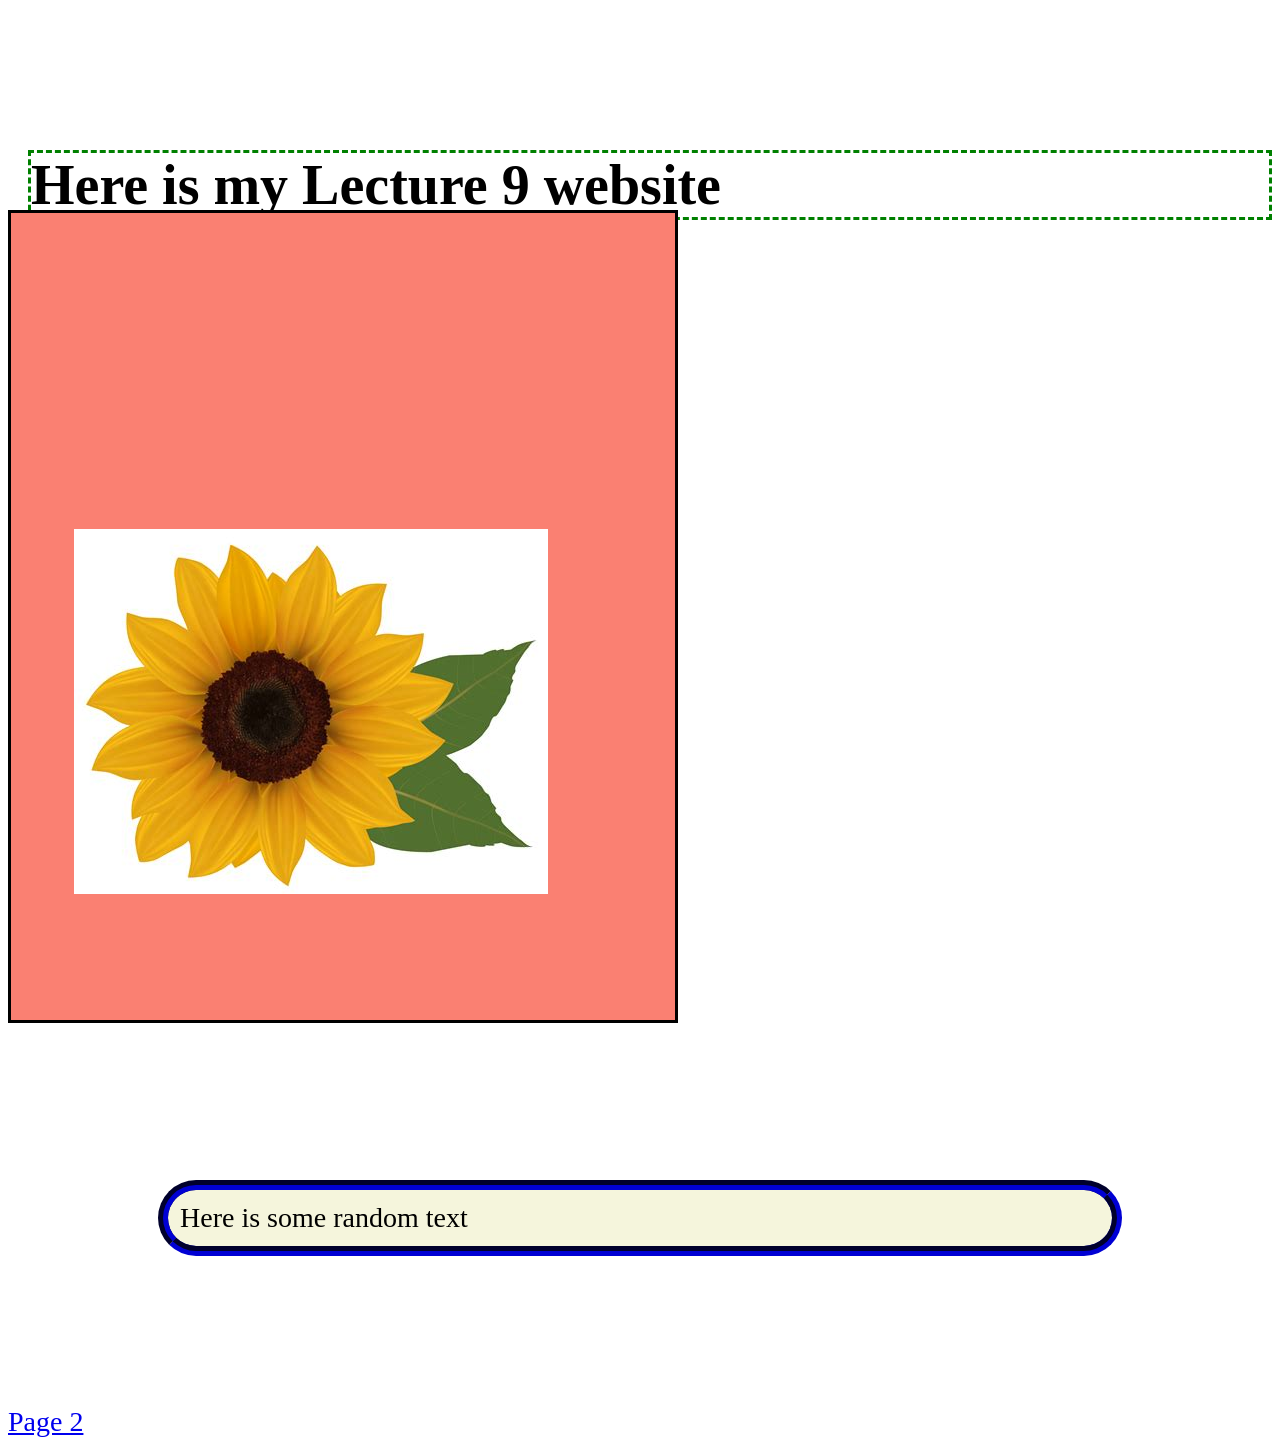
<file: index.html>
<!DOCTYPE html>
<html>
  <head>
    <title>Lecture 9</title>
    <link rel="stylesheet" href="style_1.css">
  </head>
  <body>
    <h1>Here is my Lecture 9 website</h1>
    <img src="flower.jpg" alt="Sunflower">


    <p>Here is some random text</p>
    <a href="Page_2.html">Page 2</a>
  </body>
</html>
</file>
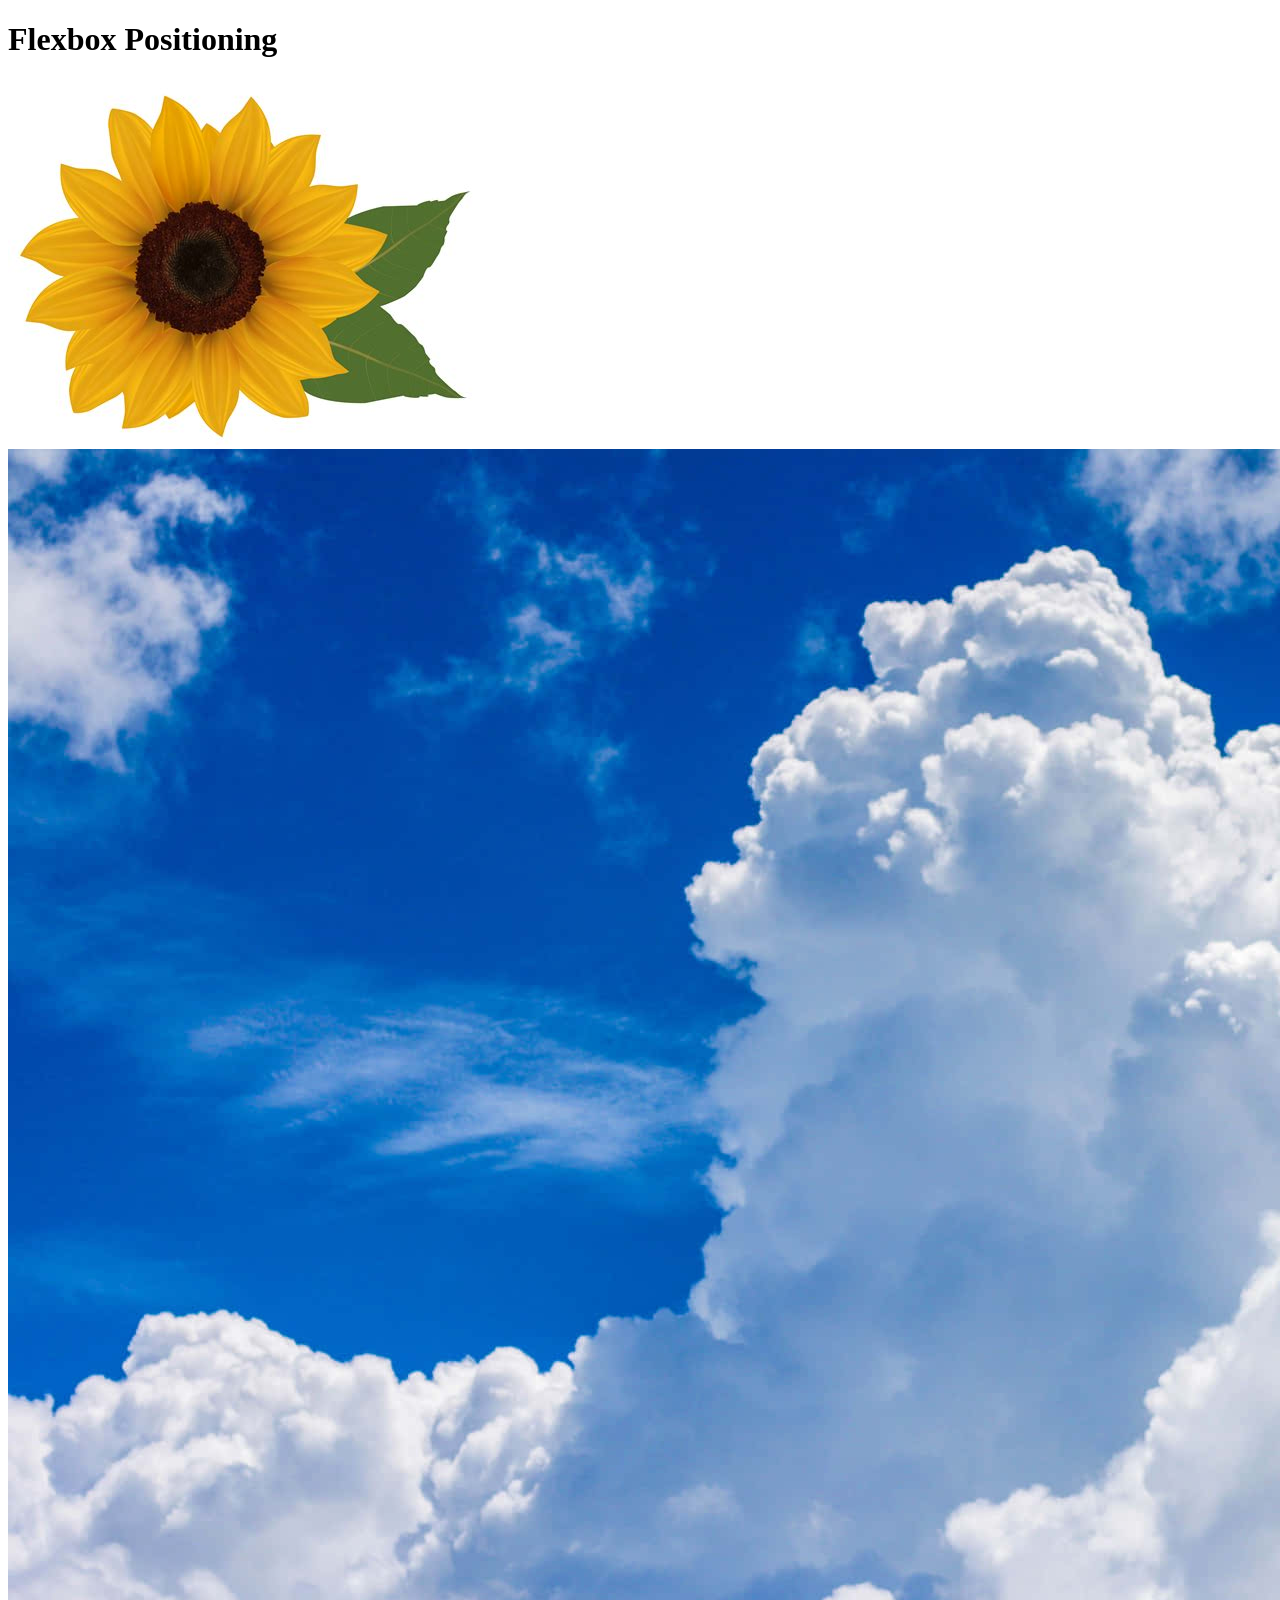
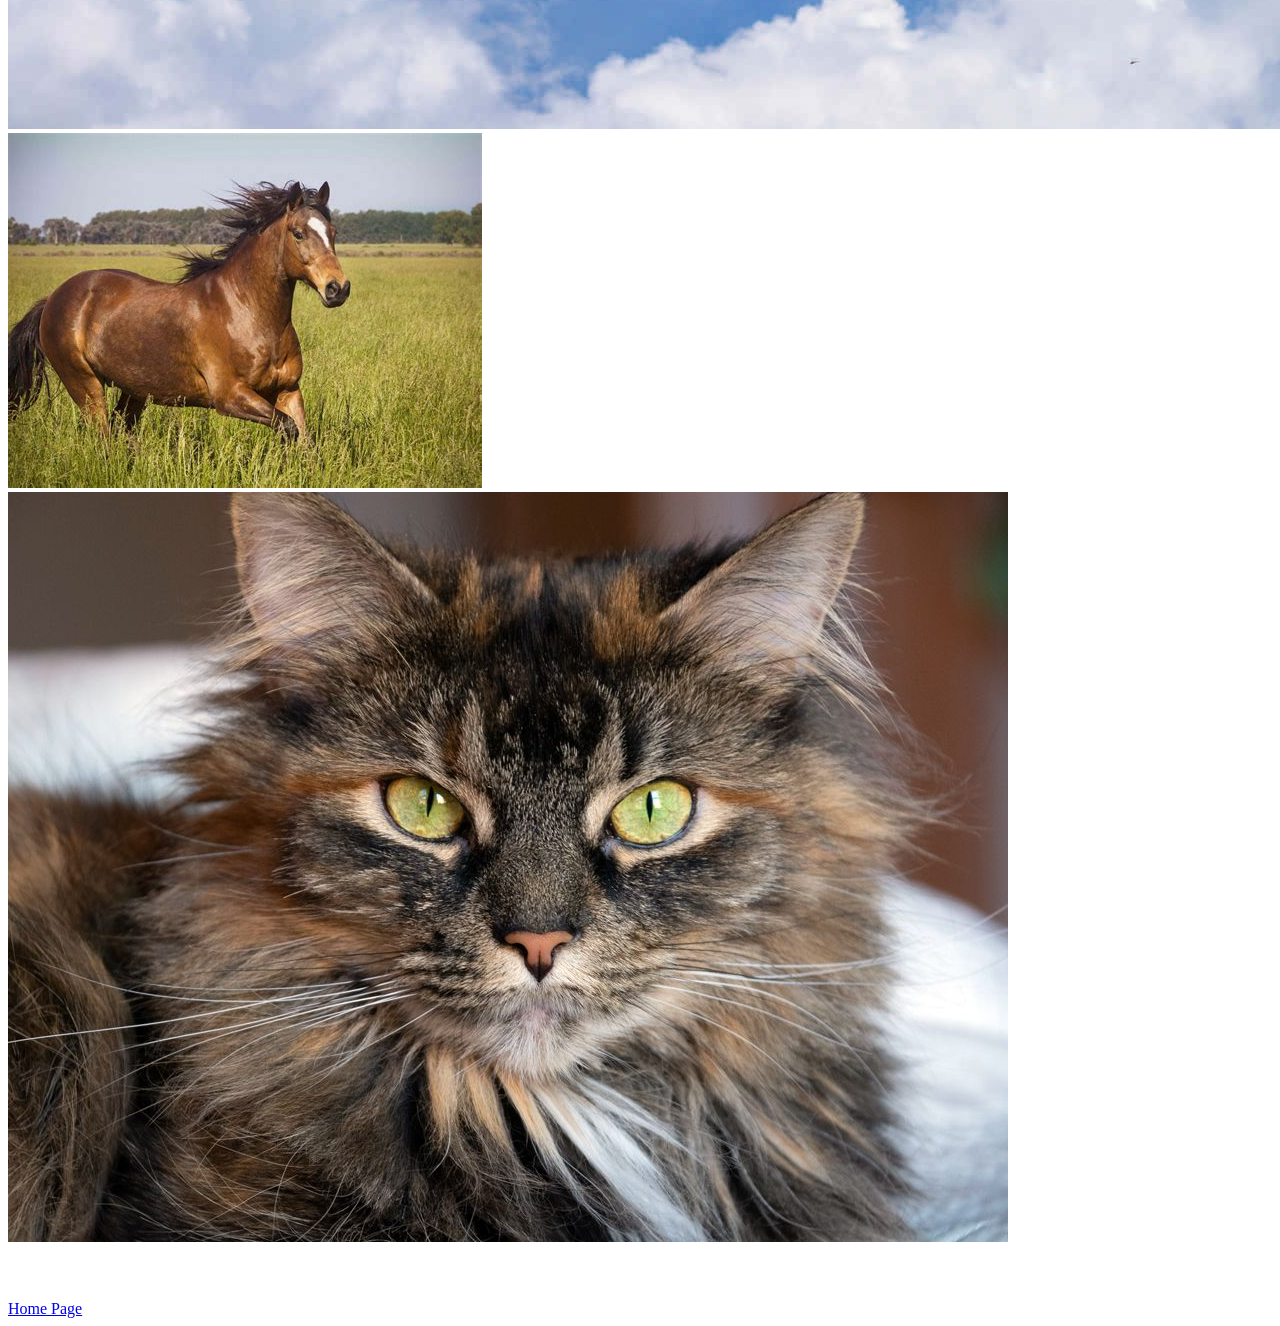
<file: Page_2.html>
<!DOCTYPE html>
<html>
  <head>
    <title>Lexture 9.2</title>
    <link ref="stylesheet" href="style_2.css">
  </head>
  <body>
    <h1>Flexbox Positioning</h1>

    <img src="flower.jpg" alt="Sunflower">
    <img src="cloud.jpg" alt="Cloud">
    <div id="animals" name="animals">
      <img src="horse.jpg" alt="Horse">
      <img src="cat.jpg" alt="Cat">
    </div>

  <br>
  <br>
    <br>
    <a href="index.html">Home Page</a>
  </body>
</html>
</file>
<file: style_1.css>
body{
  font-size:28px;
}

h1{
  border: 3px dashed green;
  margin: 150px 0px -10px 20px; /*top right bottom left*/
  /* margin: 150px 0px; top/bottom left/right*/
}

img{
  border: solid;
  background-color: salmon;
  padding-left: 5%;
  padding-right: 10%;
  padding-top: 25%;
  padding-bottom: 10%;

  margin-left:auto;
  margin-right:auto;
}

p{
  border-style:groove;
  border-color: navy;
  border-width: 10px;
  border-radius: 50px;
  padding: 12px;
  background-color: beige;
  margin: 150px;
}
</file>
<file: style_2.css>
body{
  font-size:28px;
  display:flex;
  flex-direction:column; /*other options are row, row-reverse, column-reverse*/
  gap: 20px;
}

h1{
  text-align:center;
  border:dotted;
}

img{
  width: 250px;
  border: solid;
}
#animals{
  display:flex;
  justify-content:center; /* other options are flex-start, flex-end, space-between, space-end, space-evenly*/
  flex-wrap:wrap; /*other options are nowrap, wrap-reverse*/
  flex-basis: ;
}
</file>
